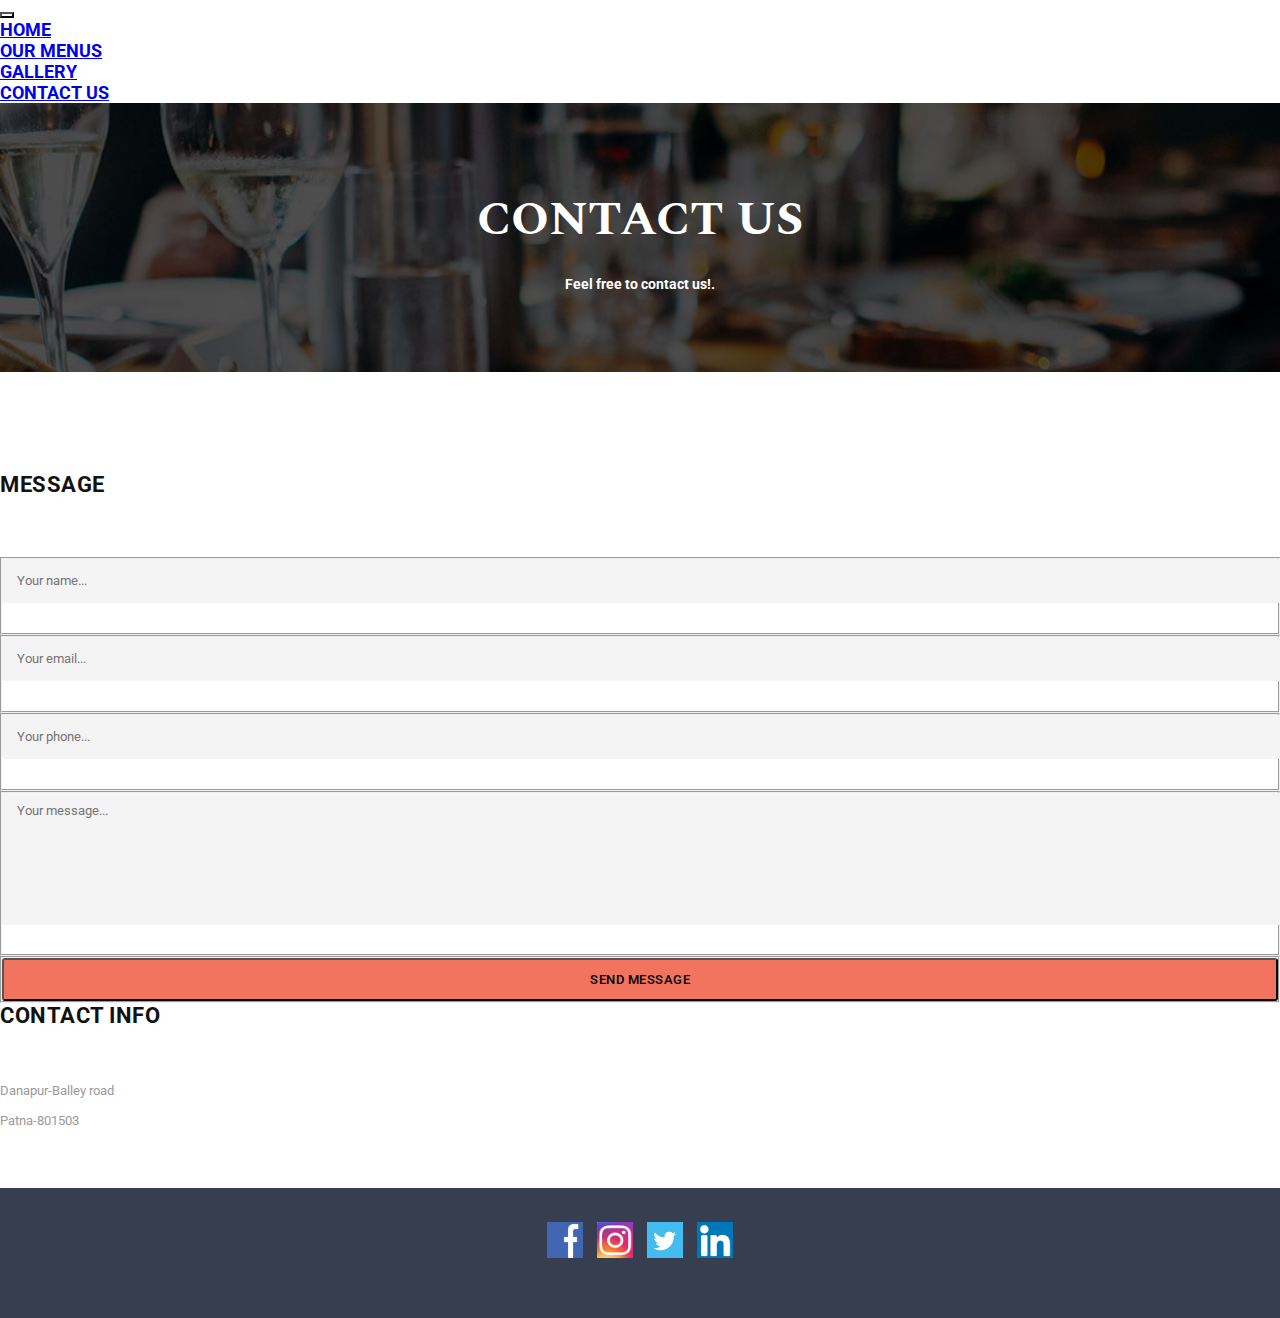
<file: Catering management/public/contact.html>
<!DOCTYPE html>
<html>
<head>
    <meta charset="utf-8">
    <meta http-equiv="X-UA-Compatible" content="IE=edge,chrome=1">

    <title>Catering - Contact us</title>
    <meta name="description" content="">
    <meta name="viewport" content="width=device-width, initial-scale=1">
    <link rel="apple-touch-icon" href="apple-touch-icon.png">

    <!-- CSS only -->
    <link href="https://cdn.jsdelivr.net/npm/bootstrap@5.2.0/dist/css/bootstrap.min.css" rel="stylesheet"
        integrity="sha384-gH2yIJqKdNHPEq0n4Mqa/HGKIhSkIHeL5AyhkYV8i59U5AR6csBvApHHNl/vI1Bx" crossorigin="anonymous">

    <!-- JavaScript Bundle with Popper -->
    <script src="https://cdn.jsdelivr.net/npm/bootstrap@5.2.0/dist/js/bootstrap.bundle.min.js"
        integrity="sha384-A3rJD856KowSb7dwlZdYEkO39Gagi7vIsF0jrRAoQmDKKtQBHUuLZ9AsSv4jD4Xa"
        crossorigin="anonymous"></script>


   
    <link rel="stylesheet" href="style.css">

    <link
        href="https://fonts.googleapis.com/css?family=Spectral:200,200i,300,300i,400,400i,500,500i,600,600i,700,700i,800,800i"
        rel="stylesheet">
    <link href="https://fonts.googleapis.com/css?family=Roboto:100,300,400,500,700,900" rel="stylesheet">

   
</head>

<body>
    <!-- Navbar  -->
<nav class="navbar fixed-top navbar-expand-lg navbar-dark p-md-3">
    <div class="container">
      <button
        class="navbar-toggler"
        type="button"
        data-bs-toggle="collapse"
        data-bs-target="#navbarNav"
        aria-controls="navbarNav"
        aria-expanded="false"
        aria-label="Toggle navigation"
      >
        <span class="navbar-toggler-icon"></span>
      </button>

      <div class="collapse navbar-collapse" id="navbarNav">
        <div class="mx-auto"></div>
        <ul class="navbar-nav">
          <li class="nav-item">
            <a class="nav-link text-white" href="Index.html">Home</a>
          </li>
          <li class="nav-item">
            <a class="nav-link text-white" href="menu.html">Our Menus</a>
          </li>
          <li class="nav-item">
            <a class="nav-link text-white" href="gallery.html">Gallery</a>
          </li>
          <li class="nav-item">
            <a class="nav-link text-white" href="contact.html">Contact Us</a>
          </li>
        </ul>
      </div>
    </div>
  </nav>

    <section class="page-heading">
        <div class="container">
            <div class="row">
                <div class="col-md-12">
                    <h1>Contact Us</h1>
                    <p> <b>Feel free to contact us!.</b></p>
                </div>
            </div>
        </div>
    </section>



    <section class="contact-us">
        <div class="container">
            <div class="row">
                <div class="col-md-6">
                    <div class="section-heading">
                        <h2>Message</h2>
                    </div>
                    <form id="contact" action="" method="post">
                        <div class="row">
                            <div class="col-md-6">
                                <fieldset>
                                    <input name="name" type="text" class="form-control" id="name"
                                        placeholder="Your name..." required>
                                </fieldset>
                                <fieldset>
                                    <input name="email" type="text" class="form-control" id="email"
                                        placeholder="Your email..." required>
                                </fieldset>
                                <fieldset>
                                    <input name="phone" type="text" class="form-control" id="phone"
                                        placeholder="Your phone..." required>
                                </fieldset>
                            </div>
                            <div class="col-md-6">
                                <fieldset>
                                    <textarea name="message" rows="6" class="form-control" id="message"
                                        placeholder="Your message..." required></textarea>
                                </fieldset>
                                <fieldset>
                                    <button type="submit" id="form-submit" class="btn btn-success">Send
                                        Message</button>
                                </fieldset>
                            </div>
                        </div>
                    </form>
                </div>
                <div class="col-md-6">
                    <div class="section-heading contact-info">
                        <h2>Contact Info</h2>
                    <p>Danapur-Balley road<br><br> Patna-801503</p>
                    </div>
                </div>


            </div>
        </div>

    </section>




    <footer>
        <div class="container">
            <div class="row">
                <div class="col-md-4">
                </div>
                <div class="col-md-4">
                    <ul class="social-icons">
                        <li><a href="https://facebook.com"><img src="img/fb.jpg" alt="facebook" width="36"
                                    height="36"></a></i></li>
                        <li><a href="https://instagram.com"><img src="img/insta.jfif" alt="instagram" width="36"
                                    height="36"></a></i></li>
                        <li><a href="https://twitter.com"><img src="img/tw.jpg" alt="twitter" width="36"
                                    height="36"></a></i></li>
                        <li><a href="https://linkedin.com"><img src="img/lk.jpg" alt="linkedin" width="36"
                                    height="36"></a></i></li>
                    </ul>
                </div>
                <div class="col-md-4">

                </div>
            </div>
        </div>
    </footer>


  
</body>

</html>
</file>
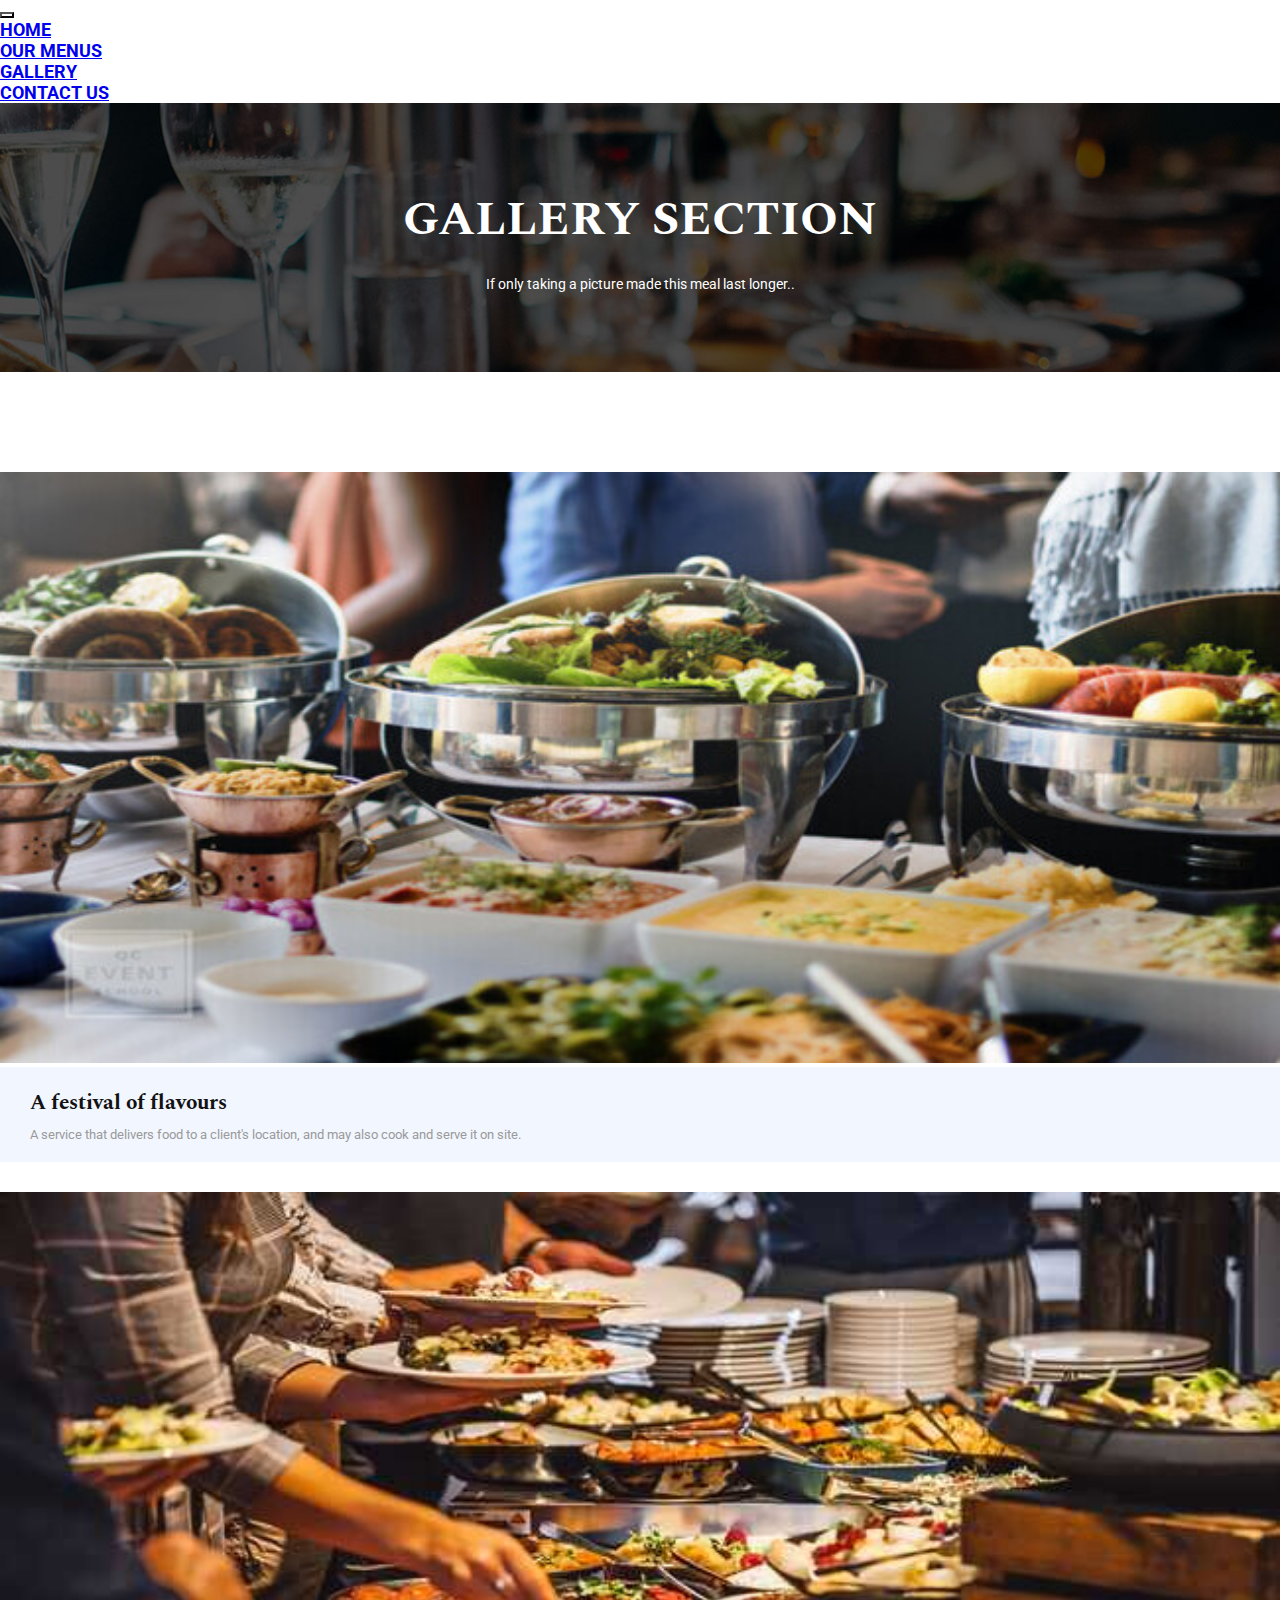
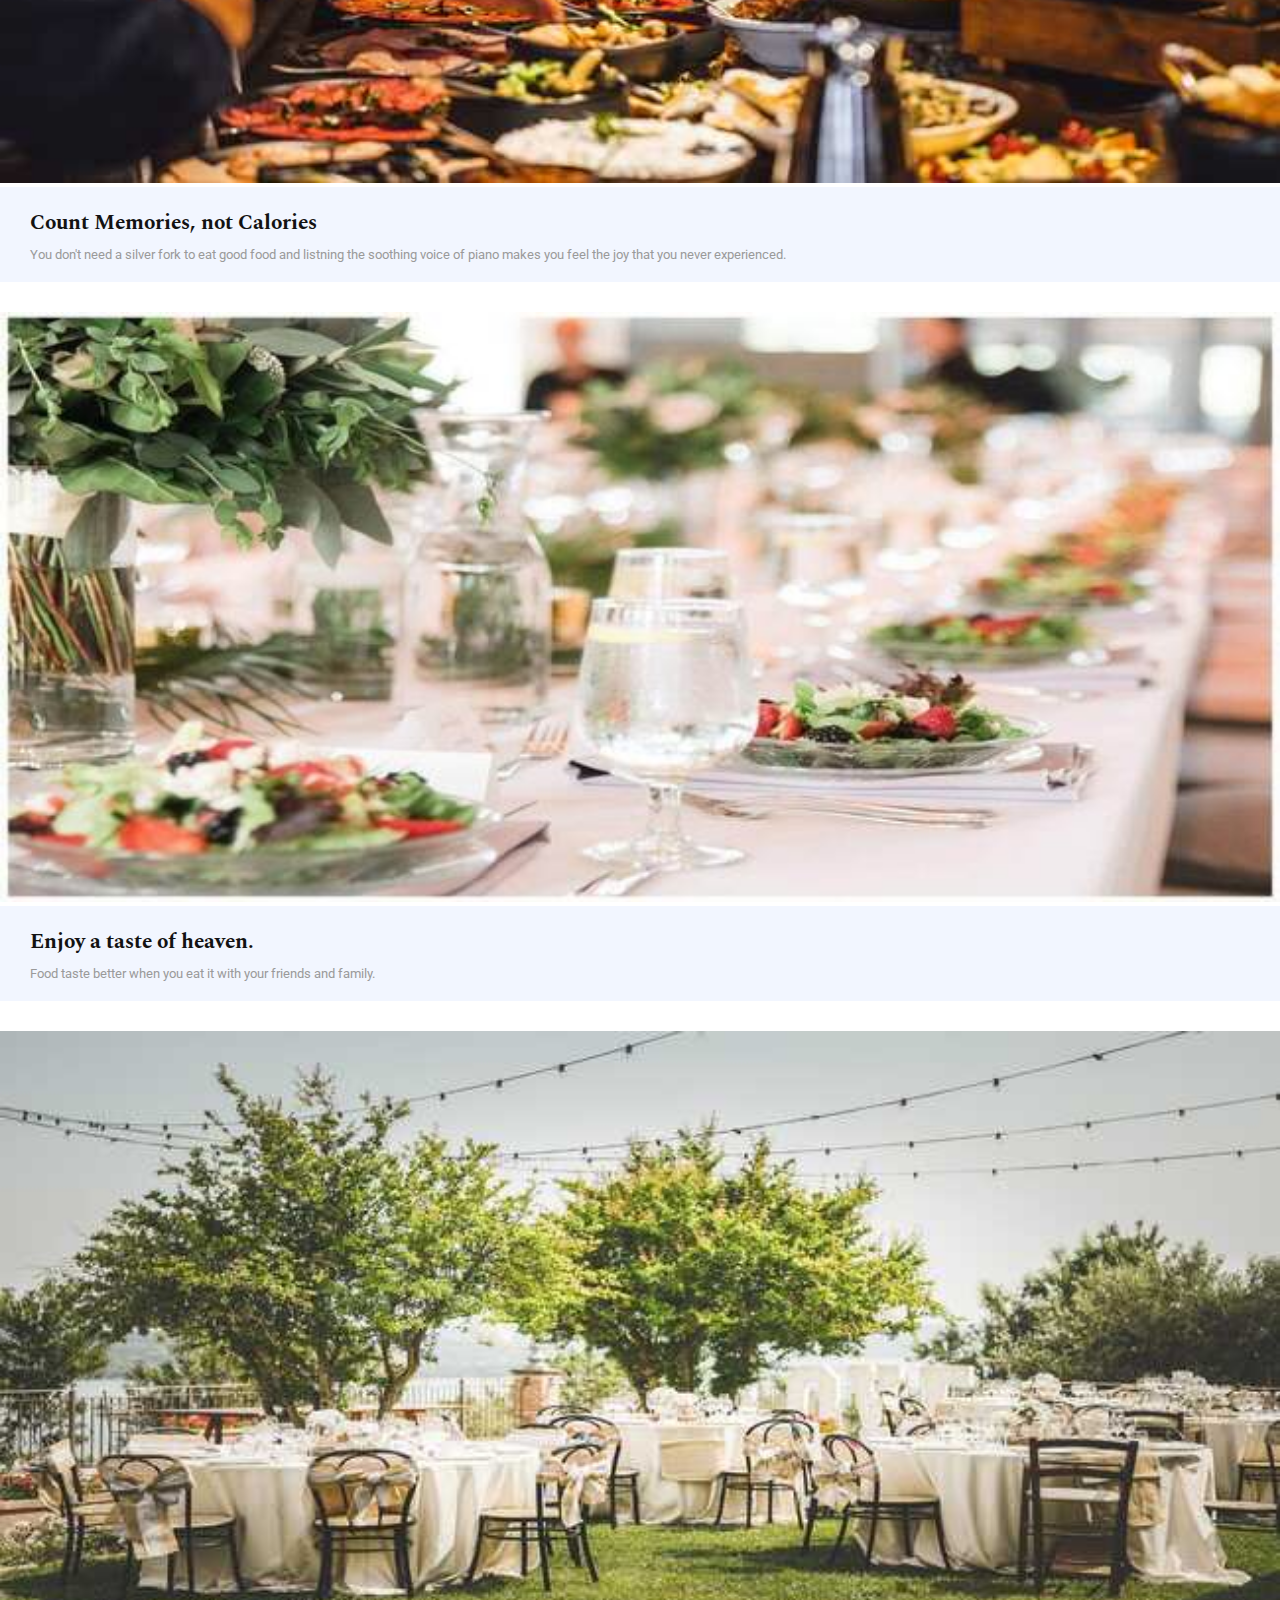
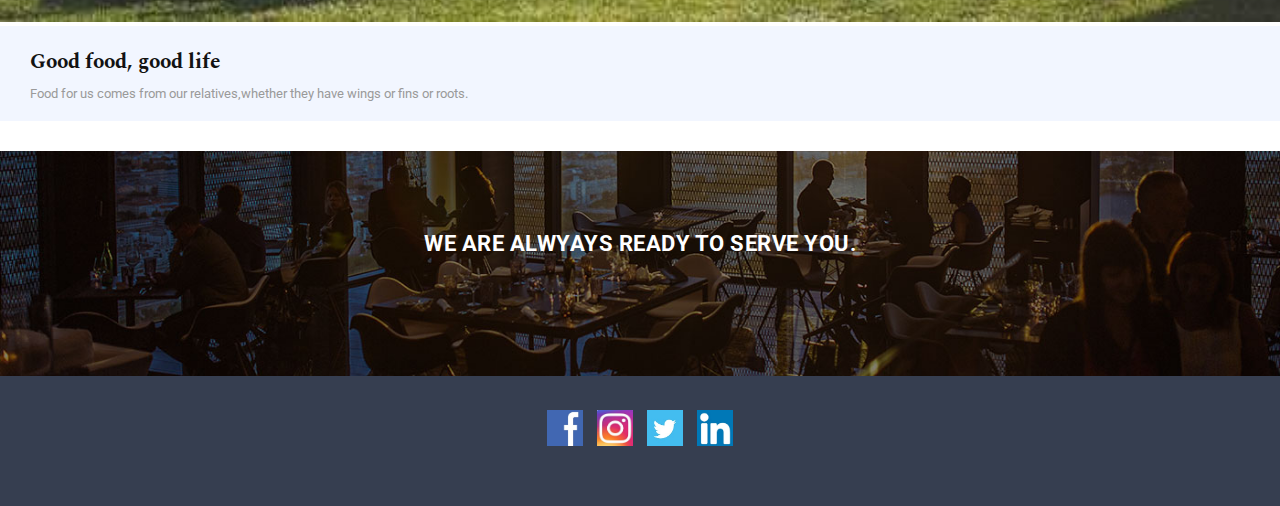
<file: Catering management/public/gallery.html>
<!DOCTYPE html>
<html>
<head>
    <meta charset="utf-8">
    <meta http-equiv="X-UA-Compatible" content="IE=edge,chrome=1">

    <title>Catering - gallery</title>
    <meta name="description" content="">
    <meta name="viewport" content="width=device-width, initial-scale=1">


    <!-- CSS only -->
    <link href="https://cdn.jsdelivr.net/npm/bootstrap@5.2.0/dist/css/bootstrap.min.css" rel="stylesheet"
        integrity="sha384-gH2yIJqKdNHPEq0n4Mqa/HGKIhSkIHeL5AyhkYV8i59U5AR6csBvApHHNl/vI1Bx" crossorigin="anonymous">

    <!-- JavaScript Bundle with Popper -->
    <script src="https://cdn.jsdelivr.net/npm/bootstrap@5.2.0/dist/js/bootstrap.bundle.min.js"
        integrity="sha384-A3rJD856KowSb7dwlZdYEkO39Gagi7vIsF0jrRAoQmDKKtQBHUuLZ9AsSv4jD4Xa"
        crossorigin="anonymous"></script>



    
   
    <link rel="stylesheet" href="style.css">

    <link
        href="https://fonts.googleapis.com/css?family=Spectral:200,200i,300,300i,400,400i,500,500i,600,600i,700,700i,800,800i"
        rel="stylesheet">
    <link href="https://fonts.googleapis.com/css?family=Roboto:100,300,400,500,700,900" rel="stylesheet">

   
</head>

<body>
    
<nav class="navbar fixed-top navbar-expand-lg navbar-dark p-md-3">
    <div class="container">
      <button
        class="navbar-toggler"
        type="button"
        data-bs-toggle="collapse"
        data-bs-target="#navbarNav"
        aria-controls="navbarNav"
        aria-expanded="false"
        aria-label="Toggle navigation"
      >
        <span class="navbar-toggler-icon"></span>
      </button>

      <div class="collapse navbar-collapse" id="navbarNav">
        <div class="mx-auto"></div>
        <ul class="navbar-nav">
          <li class="nav-item">
            <a class="nav-link text-white" href="Index.html">Home</a>
          </li>
          <li class="nav-item">
            <a class="nav-link text-white" href="menu.html">Our Menus</a>
          </li>
          <li class="nav-item">
            <a class="nav-link text-white" href="gallery.html">Gallery</a>
          </li>
          <li class="nav-item">
            <a class="nav-link text-white" href="contact.html">Contact Us</a>
          </li>
        </ul>
      </div>
    </div>
  </nav>


    <section class="page-heading">
        <div class="container">
            <div class="row">
                <div class="col-md-12">
                    <h1>Gallery Section</h1>
                    <p>If only taking a picture made this meal last longer..</p>
                </div>
            </div>
        </div>
    </section>


    <section class="gallery-page">
        <div class="container">
            <div class="row">
                <div class="col-md-6 col-md-offset-2">
                    <div class="gallery-item">
                        <img src="img/gallery_sec1.jpg" alt="">

                        <div class="down-content">
                            <h4>A festival of flavours </h4>

                            <p>A service that delivers food to a client's location, and may also cook and serve it on site.</p>
                            <div class="text-button">

                            </div>
                        </div>
                    </div>
                </div>
                <div class="col-md-6 col-md-offset-2">
                    <div class="gallery-item">
                        <img src="img/gallery_sec2.jpg" alt="">

                        <div class="down-content">
                            <h4> Count Memories, not Calories </h4>

                            <p> You don't need a silver fork to eat good food and listning the soothing voice of piano
                                makes you feel the joy that you never experienced.</p>
                            <div class="text-button">

                            </div>
                        </div>
                    </div>
                </div>

                <div class="col-md-6 col-md-offset-2">
                    <div class="gallery-item">
                        <img src="img/gallery_sec 3.jpg" alt="">

                        <div class="down-content">
                            <h4> Enjoy a taste of heaven. </h4>

                            <p> Food taste better when you eat it with your friends and family.</p>
                            <div class="text-button">

                            </div>
                        </div>
                    </div>
                </div>
               
                <div class="col-md-6 col-md-offset-2">
                    <div class="gallery-item">
                        <img src="img/gallery_sec 4.jpg" alt="">

                        <div class="down-content">
                            <h4>Good food, good life </h4>

                            <p> Food for us comes from our relatives,whether they have wings or fins or roots.</p>
                            <div class="text-button">
                            </div>
                        </div>
                    </div>
                </div>
            </div>
        </div>
    </section>


    <section class="footer-image">
        <div class="container">
           <h3>we are alwyays ready to serve you.</h3>
        </div>
    </section>

    <footer>
        <div class="container">
            <div class="row">
                <div class="col-md-4">

                </div>
                <div class="col-md-4">
                    <ul class="social-icons">
                        <li><a href="https://facebook.com"><img src="img/fb.jpg" alt="facebook" width="36"
                                    height="36"></a></i></li>
                        <li><a href="https://instagram.com"><img src="img/insta.jfif" alt="instagram" width="36"
                                    height="36"></a></i></li>
                        <li><a href="https://twitter.com"><img src="img/tw.jpg" alt="twitter" width="36"
                                    height="36"></a></i></li>
                        <li><a href="https://linkedin.com"><img src="img/lk.jpg" alt="linkedin" width="36"
                                    height="36"></a></i></li>
                    </ul>
                </div>
                <div class="col-md-4">
                </div>
            </div>
        </div>
    </footer>
</body>

</html>
</file>
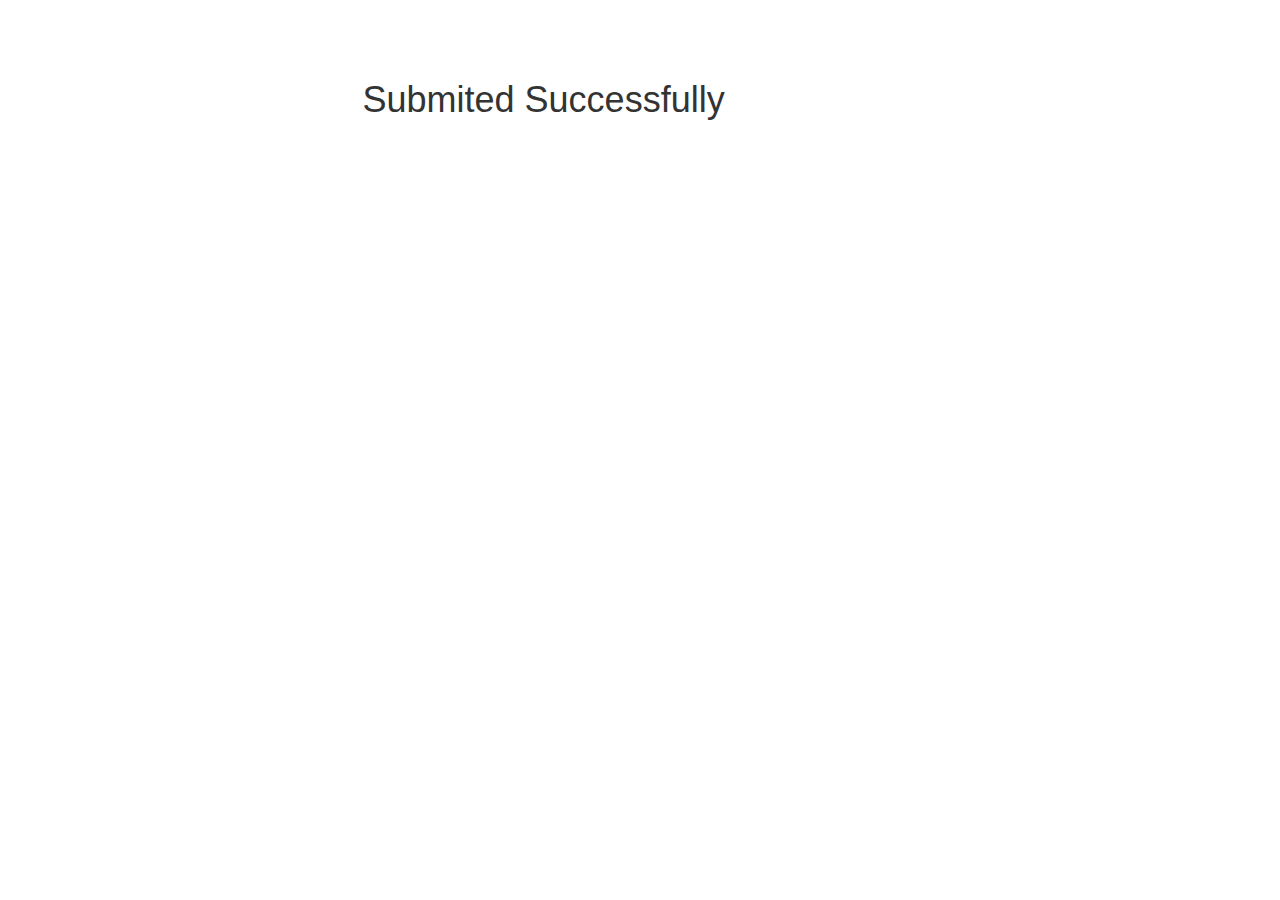
<file: Catering management/public/signup_success.html>
<!DOCTYPE html>
<html>

<head>
    <title> Signup Form</title>
    <link rel="stylesheet" href="https://maxcdn.bootstrapcdn.com/bootstrap/3.3.7/css/bootstrap.min.css" integrity="sha384-BVYiiSIFeK1dGmJRAkycuHAHRg32OmUcww7on3RYdg4Va+PmSTsz/K68vbdEjh4u" crossorigin="anonymous">

    <link rel="stylesheet" type="" href="style.css">
</head>

<body>
    <br>
    <br>
    <br>
    <div class="container">
        <div class="row">
            <div class="col-md-3">
            </div>

            <div class="col-md-6 main">
                <h1> Submited Successfully</h1>
            </div>
            <div class="col-md-3">
            </div>

        </div>
    </div>
</body>

</html>
</file>
<file: Catering management/public/style.css>
* {
    margin: 0;
    padding: 0;
    font-family: 'Roboto', arial, sans-serif;
}

body {
	overflow-x: hidden;
	background-color: #fff;
}

ul {
	list-style: none;
	margin: 0px;
}

p {
	color: #9a9a9a;
	font-size: 13px;

}

.bg-light {
	/* background-color: transparent !important; */
	background-color:  #f3826f !important
	
}
.carousel-item {
	height: 100vh;
	min-height: 300px;
}
.carousel-caption {
	bottom: 220px;
}
.carousel-caption h5 {
	font-size: 45px;
	text-transform: uppercase;
	letter-spacing: 2px;
	margin-top: 25px;
}
.carousel-caption p {
	width: 60%;
	margin: auto;
	font-size: 18px;
	line-height: 1.9;
	color: black;
}
.carousel-caption a {
	text-transform: uppercase;
	text-decoration: none;
	background:  #f2745f;
	padding: 10px 30px;
	display: inline-block;
	color: #000;
	margin-top: 15px;
}
.navbar-nav a {
	font-size: 18px;
	text-transform: uppercase;
	font-weight: bold;
}
.navbar-light .navbar-brand {
	color: #fff;
	font-size: 25px;
	text-transform: uppercase;
	font-weight: bold;
	letter-spacing: 2px;
}
.navbar-light .navbar-brand:focus, .navbar-light .navbar-brand:hover {
	color: #fff;
}
.navbar-light .navbar-nav .nav-link {
	color: #fff;
}
.navbar-light .navbar-nav .nav-link:focus, .navbar-light .navbar-nav .nav-link:hover {
	color: #fff;
}
.w-100 {
	height: 100vh;
}
.navbar-toggler {
	padding: 1px 5px;
	font-size: 18px;
	line-height: 0.3;
	background: #fff;
}
@media only screen and (max-width: 767px) {
	.navbar-nav {
		text-align: center;
		background: rgba(0, 0, 0, 0.5);
	}
	.carousel-caption {
		bottom: 165px;
	}
	.carousel-caption h5 {
		font-size: 17px;
	}
	.carousel-caption a {
		padding: 10px 15px;
		font-size: 15px;
	}
}


section.serve-delecious {
	padding: 100px 0px;

}

.serve-delecious .first-image {
	margin-right: -30px;
	margin-top: 18%;
}

.serve-delecious .first-image img {
	width: 120%;
	overflow: hidden;
	height: 180px;
	
}

.serve-delecious .second-image {
	margin-right: -30px;
	margin-top: 18%;
}

.serve-delecious .second-image img {
	width: 100%;
	overflow: hidden;
	margin-left: -25px;
	
}

.serve-delecious .cook-content {
	background-color: #f2745f;
	text-align: center;
	padding: 30px;
	margin-left: 60px;
}

.serve-delecious .cook-content h4 {
	margin-top: 0px;
	margin-bottom: 20px;
	font-size: 22px;
	font-weight: 700;
	letter-spacing: 0.5px;
	text-transform: uppercase;
	color: #fff;
}

.cook-content .contact-content {
	background-color: #f3826f;
	padding: 20px 30px;
	height: 150px;
}

.cook-content .contact-content span {
	font-size: 11px;
	text-transform: uppercase;
	color: #fff;
	letter-spacing: 1px;
	border: none;
	width: auto;
	height: auto;
	margin-top: 0px;
	margin-bottom: 0px;
}

.cook-content .contact-content h6 {
	font-size: 20px;
	text-transform: uppercase;
	font-weight: 700;
	color: #fff;
	letter-spacing: 0.5px;
}

section.services {
	padding-bottom: 100px;
}

.services .service-item  a {
	text-decoration: none;
}

.services .service-item {
	text-align: center;
}

.services .service-item img {
	max-width: 100%;
	overflow: hidden;
	border: 10px solid #eaf0ff;
	border-radius: 50%;
}

.services .service-item h4 {
	margin-top: 20px;
	font-size: 22px;
	color: #121212;
	font-family: 'Spectral', serif;
	font-weight: 600;
	margin-bottom: 0px;
}


section#booking {
	padding: 80px 0px;
	background-image: url(../public/img/caterine5.jpg);
	background-repeat: no-repeat;
	background-size: cover;
	background-position: center center;
	text-align: center;
}

#booking .heading h1 {
	margin-top: 0px;
	margin-bottom: 70px;
	font-size: 22px;
	font-weight: 700;
	letter-spacing: 0.5px;
	text-transform: uppercase;
	color: #fff;
}

section#booking .left-image img {
	width: 100%;
	overflow: hidden;
	margin-left: 60px;

}

.right-info {
	height: 290px;
	background-color: #fff;
	margin-left: 30px;
	padding: 30px;

}

.right-info h4 {
	margin-top: 0px;
	font-family: 'Spectral', serif;
	font-size: 28px;
}

.right-info select {
	border-right: none;
	border-left: none;
	border-top: none;
	width: 100%;
	outline: none;
	border-bottom: 1px solid #eee;	
	font-size: 14px;
	color: #9a9a9a;
	padding-left: 10px;
	height: 40px;
}

.right-info input {
	margin-top: 30px;
	margin-bottom: 30px;
	box-shadow: none;
	outline: none;
	border-right: none;
	border-left: none;
	border-top: none;
	border-bottom: 1px solid #eee;
	font-size: 14px;
	color: #9a9a9a;
}

.right-info button {
	width: 100%;
	display: inline-block;
	background-color: #f2745f;
	color: #fff;
	font-size: 13px;
	text-transform: uppercase;
	font-weight: 600;
	padding: 12px 20px;
	border-radius: 3px;
	text-decoration: none;
	letter-spacing: 0.5px;
}



section.border {
	background-color: #f2745f;
	text-align: center;
	padding: 60px 0px;
}

.border .heading h2 {
	margin-top: 0px;
	margin-bottom: 30px;
	font-size: 22px;
	font-weight: 700;
	letter-spacing: 0.5px;
	text-transform: uppercase;
	color: #fff;
}


section.services-food {
	padding: 100px 0px;
}

.services-food .heading h2 {
	text-align: center;
	margin-top: 0px;
	margin-bottom: 80px;
	font-size: 22px;
	font-weight: 700;
	letter-spacing: 0.5px;
	text-transform: uppercase;
	color: #121212;
}

.services-food .service-catering {
	background-color: #f2f6ff;
	padding: 30px;
}

.service-catering h2 {
	margin-top: 0px;
	margin-bottom: 30px;
	padding-bottom: 8px;
	font-family: 'Spectral', serif;
	font-size: 28px;
	width: 100%;
	border-bottom: 1px solid #d9dde5;
	color: #121212;
}

.service-catering img {
	width: 100%;
	overflow: hidden;
	position: relative;
}


section.about {
	background-color: #f2f6ff;
	padding: 100px 0px 70px 0px;
}

.about .heading h2 {
	text-align: center;
	margin-top: 0px;
	margin-bottom: 80px;
	font-size: 22px;
	font-weight: 700;
	letter-spacing: 0.5px;
	text-transform: uppercase;
	color: #121212;
}

.about-us img {
	width: 50%;
	overflow: hidden;
}

.about-us {
	margin-bottom: 30px;
	display: inline-block;
}

.about-us .right-content {
	background-color: #fff;
	width: 50%;
	float: right;
	padding: 20px;
}

.about-us .right-content h4 {
	margin-top: 0px;
	margin-bottom: 0px;
	padding-bottom: 8px;
	font-family: 'Spectral', serif;
	font-size: 21px;
	color: #121212;
}

.about-us .right-content span {
	font-size: 13px;
	color: #7a7a7a;
	display: inline-block;
	margin-bottom: 18px;
}

.about-us .right-content .text-button a {
	font-size: 13px;
	font-weight: 500;
	color: #f2745f;
	text-decoration: none;
	text-transform: uppercase;
	margin-top: 12px;
	display: inline-block;
}

.about-us .date {
	font-size: 17px;
	color: #f2745f;
	font-weight: 500;
	letter-spacing: 0.5px;
	padding: 8px 14px;
	position: absolute;
	left: 15px;
	top: 0px;
	background-color: rgba(250, 250, 250, 0.9);
}




section.footer-image {
	padding: 80px 0px;
	background-image: url(../public/img/signup-bg.jpg);
	background-repeat: no-repeat;
	background-size: cover;
	background-position: center center;
	text-align: center;
}


.footer-image h3 {
	text-align: center;
	margin-top: 0px;
	margin-bottom: 40px;
	font-size: 22px;
	font-weight: 700;
	letter-spacing: 0.5px;
	text-transform: uppercase;
	color: #fff;
}


footer {
	background-color: #363e50;
	line-height: 130px;
	text-align: center;
}

footer p {
	line-height: 120px;
	color: #fff;
	margin-top: 5px;
}

footer p em {
	font-style: normal;
	color: #f2745f;
	font-weight: 500;
}

footer ul {
	list-style: none;
	padding: 0;
	margin: 0;
}

footer ul li {
	display: inline-block;
	margin: 0px 5px;
}

footer ul li i {
	width: 36px;
	height: 36px;
	display: inline-block;
	text-align: center;
	line-height: 36px!important;
	background-color: #fff;
	border-radius: 50%;
	color: #363e50;
	transition: all 0.5s;
}

footer ul li i:hover {
	background-color: #f2745f;	
}

section.page-heading {
	padding: 80px 0px;
	background-image: url(../public/img/heading-bg.jpg);
	background-repeat: no-repeat;
	background-size: cover;
	background-position: center center;
	text-align: center; 
}

.page-heading h1 {
	margin-top: 0px;
	margin-bottom: 20px;
	font-family: 'Spectral', serif;
	font-size: 48px;
	font-weight: 700;
	text-transform: uppercase;
	color: #fff;
}

.page-heading p {
	color: #fff;
	font-size: 14px;
	padding: 0px 25%;
	margin-bottom: 0px;
}




section.snacks-menu {
	margin-top: 100px;
}

.snacks-menu-content {
	background-color: #f2f6ff;
	padding: 30px 0px 30px 30px;
}

.snacks-menu-content .left-image img {
	width: 100%;
	overflow: hidden;
}

.snacks-menu-content .left-image {
	margin: -30px 0px -30px -30px;
}


.snacks-menu-content h2 {
	margin-top: 0px;
	margin-bottom: 30px;
	padding-bottom: 8px;
	font-family: 'Spectral', serif;
	font-size: 28px;
	width: 94.5%;
	border-bottom: 1px solid #d9dde5;
	color: #121212;
}

section.veg-menu {
	margin-top: 100px;
}

.veg-menu-content {
	background-color: #f2f6ff;
	padding: 30px 0px 30px 30px;
}

.veg-menu-content .left-image img {
	width: 100%;
	overflow: hidden;
}

.veg-menu-content .left-image {
	margin: -30px 0px -30px -30px;
}


.veg-menu-content h2 {
	margin-top: 0px;
	margin-bottom: 30px;
	padding-bottom: 8px;
	font-family: 'Spectral', serif;
	font-size: 28px;
	width: 94.5%;
	border-bottom: 1px solid #d9dde5;
	color: #121212;
}



section.nonveg-menu {
	margin-top: 100px;
	margin-bottom: 100px;
}

section.nonveg-menu .price {
	right: 15px;
}

.nonveg-menu-content {
	background-color: #f2f6ff;
	padding: 30px 0px 30px 30px;
}

.nonveg-menu-content .left-image img {
	width: 100%;
	overflow: hidden;
}

.nonveg-menu-content .left-image {
	margin: -30px 0px -30px -30px;
}



.nonveg-menu-content h2 {
	margin-top: 0px;
	margin-bottom: 30px;
	padding-bottom: 8px;
	font-family: 'Spectral', serif;
	font-size: 28px;
	width: 94.5%;
	border-bottom: 1px solid #d9dde5;
	color: #121212;
}
 
section.gallery-page {
	margin-top: 100px;
}

section.gallery-page .page-number {
	padding: 0;
	margin-top: 30px;
	margin-bottom: 100px;
	list-style: none;
	text-align: center;
	width: 100%;
}

section.gallery-page .page-number li {
	display: inline-block;
	margin: 0 3px;
}

section.gallery-page .page-number li.active a {
	background-color: #f2745f;
	color: #fff;
}

section.gallery-page .page-number li a {
	transition: all 0.5s;
	width: 40px;
	height: 40px;
	line-height: 40px;
	display: inline-block;
	text-align: center;
	background-color: #f2f6ff;
	font-size: 15px;
	color: #343434;
	font-weight: 700;
	text-decoration: none;
}

section.gallery-page .page-number li a:hover {
	background-color: #f2745f;
	color: #fff;
}

.gallery-item img {
	width: 100%;
	overflow: hidden;
}

.gallery-item {
	margin-bottom: 30px;
}

.gallery-item .down-content {
	background-color: #f2f6ff;
	padding: 20px 30px;
}

.gallery-item .down-content h4 {
	margin-top: 0px;
	margin-bottom: 0px;
	padding-bottom: 8px;
	font-family: 'Spectral', serif;
	font-size: 21px;
	color: #121212;
}

.gallery-item .down-content span {
	font-size: 13px;
	color: #7a7a7a;
	display: inline-block;
	margin-bottom: 18px;
}

.gallery-item .down-content .text-button a {
	font-size: 13px;
	font-weight: 500;
	color: #f2745f;
	text-decoration: none;
	text-transform: uppercase;
	margin-top: 12px;
	display: inline-block;
}


section.contact-us {
	margin-top: 100px;
	margin-bottom: 60px;
}

.contact-us .section-heading h2 {
	text-align: left;
	margin-top: 0px;
	margin-bottom: 60px;
	font-size: 22px;
	font-weight: 700;
	letter-spacing: 0.5px;
	text-transform: uppercase;
	color: #121212;
}

.contact-us p {
	margin-top: -5px;
}

.contact-us em {
	font-style: normal;
	font-weight: 500;
	font-size: 15px;
	color: #aaa;
}

.contact-us input {
  border-radius: 3px;
  padding-left: 15px;
  font-size: 13px;
  color: #4a4a4a;
  background-color: #f4f4f4;
  outline: none!important;
  border: none;
  box-shadow: none;
  line-height: 44px;
  height: 44px;
  width: 100%;
  margin-bottom: 30px;
}

.contact-us textarea {
  border-radius: 3px;
  padding-left: 15px;
  padding-top: 10px;
  font-size: 13px;
  color: #4a4a4a;
  background-color: #f4f4f4;
  outline: none;
  border: none;
  box-shadow: none;
  height: 122px;
  max-height: 220px;
  width: 100%;
  margin-bottom: 25px;
}

.contact-us button {
	width: 100%;
	display: inline-block;
	background-color: #f2745f;
	font-size: 13px;
	text-transform: uppercase;
	font-weight: 500;
	padding: 12px 20px;
	border-radius: 3px;
	text-decoration: none;
	letter-spacing: 0.5px;
}
</file>
